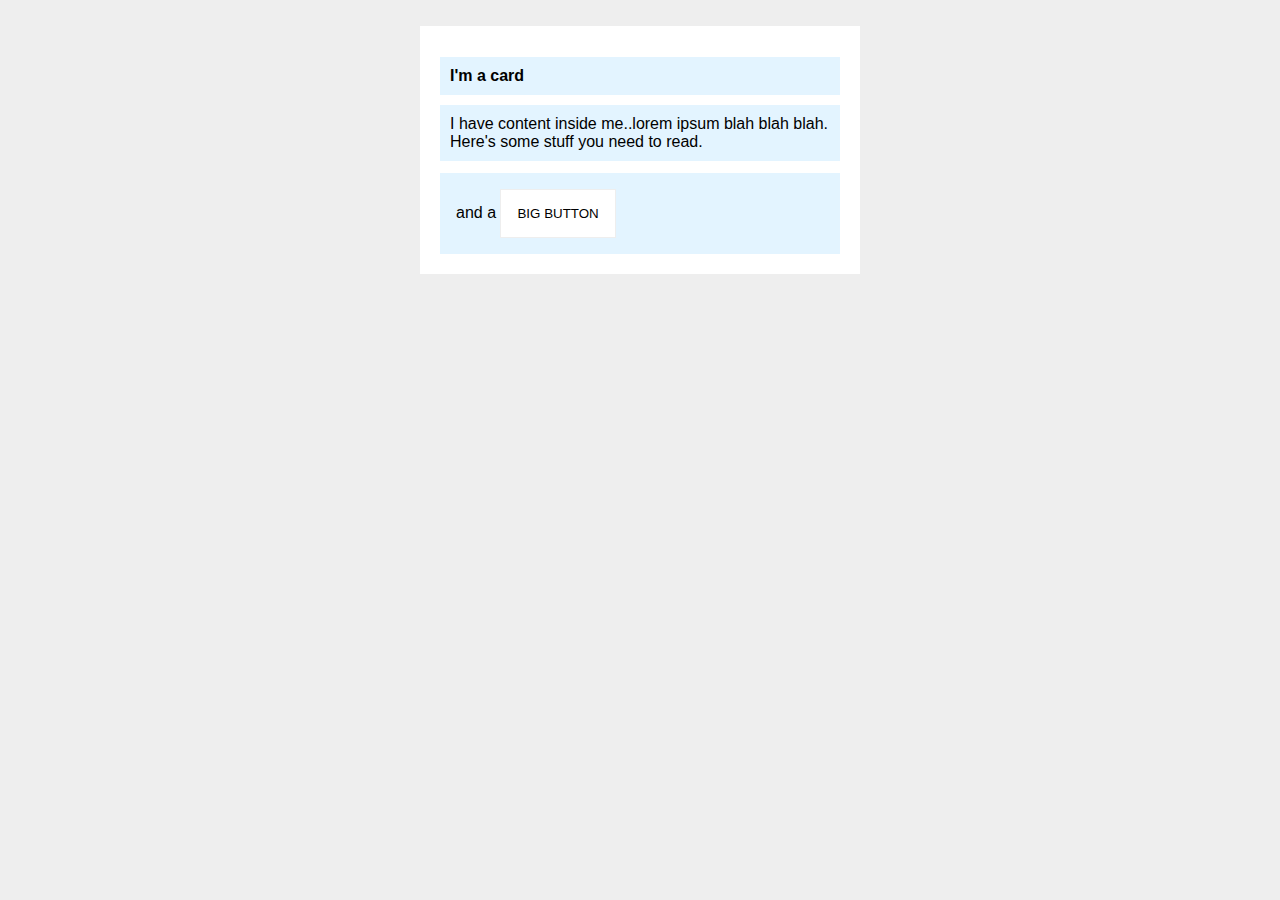
<file: foundations/block-and-inline/02-margin-and-padding-2/index.html>
<!doctype html>
<html lang="en">
  <head>
    <meta charset="UTF-8" />
    <meta http-equiv="X-UA-Compatible" content="IE=edge" />
    <meta name="viewport" content="width=device-width, initial-scale=1.0" />
    <title>Margin and Padding exercise 2</title>
    <link rel="stylesheet" href="style.css" />
  </head>
  <body>
    <div class="card">
      <h1 class="title">I'm a card</h1>
      <div class="content">
        I have content inside me..lorem ipsum blah blah blah. Here's some stuff
        you need to read.
      </div>
      <div class="button-container">and a <button>BIG BUTTON</button></div>
    </div>
  </body>
</html>
</file>
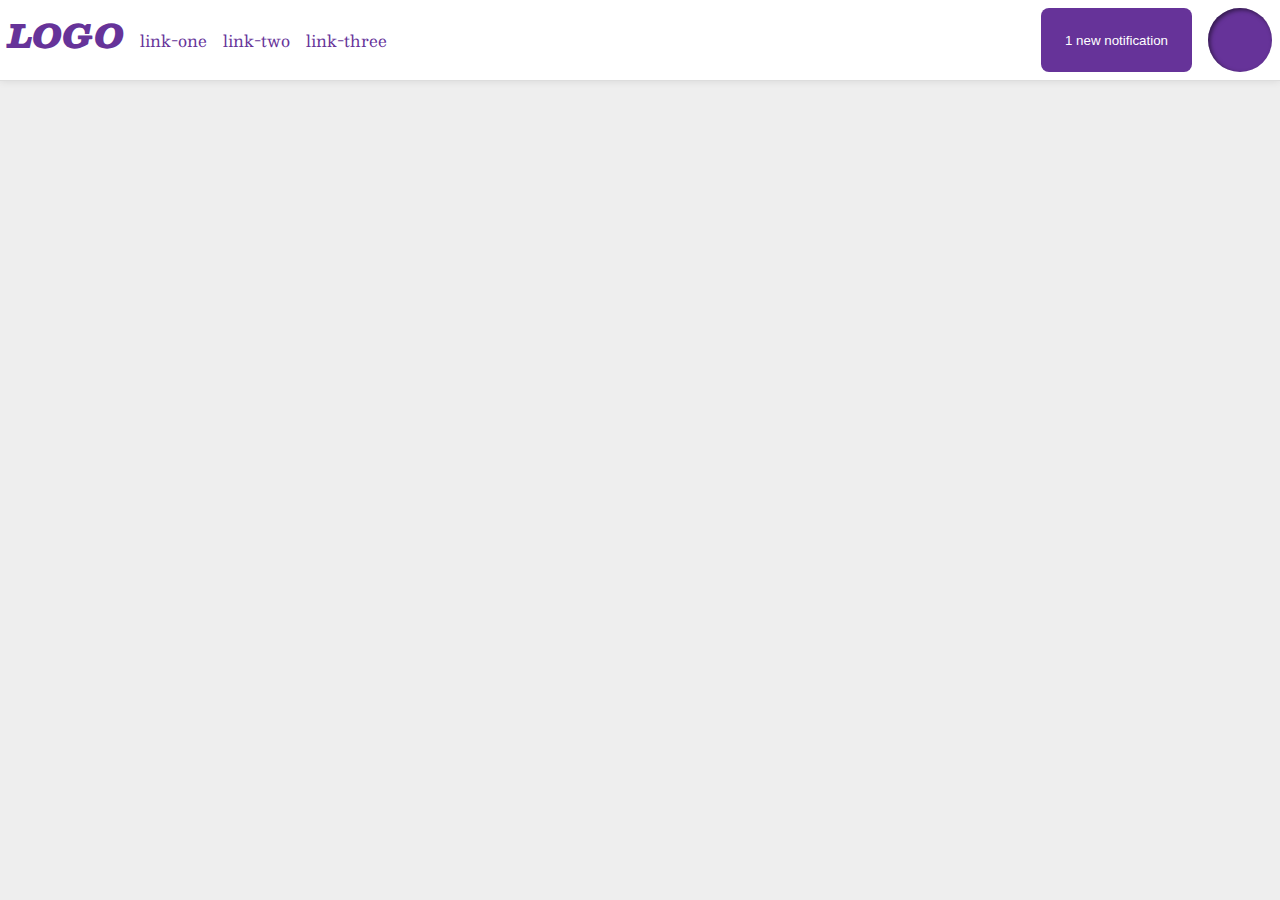
<file: foundations/flex/03-flex-header-2/index.html>
<!DOCTYPE html>
<html lang="en">
  <head>
    <meta charset="UTF-8">
    <meta http-equiv="X-UA-Compatible" content="IE=edge">
    <meta name="viewport" content="width=device-width, initial-scale=1.0">
    <title>Flex Header 2</title>
    <link rel="stylesheet" href="style.css">
  </head>
  <body>
    <div class="header">
      <div class="left">
      <div class="logo">
        LOGO
      </div>
      <ul class="links">
        <li><a href="https://google.com">link-one</a></li>
        <li><a href="https://google.com">link-two</a></li>
        <li><a href="https://google.com">link-three</a></li>
      </ul>
    </div>
    <div class="right">
      <button class="notifications">
        1 new notification
      </button>
      <div class="profile-image"></div>
    </div>
    
    </div>
  </body>
</html>
</file>
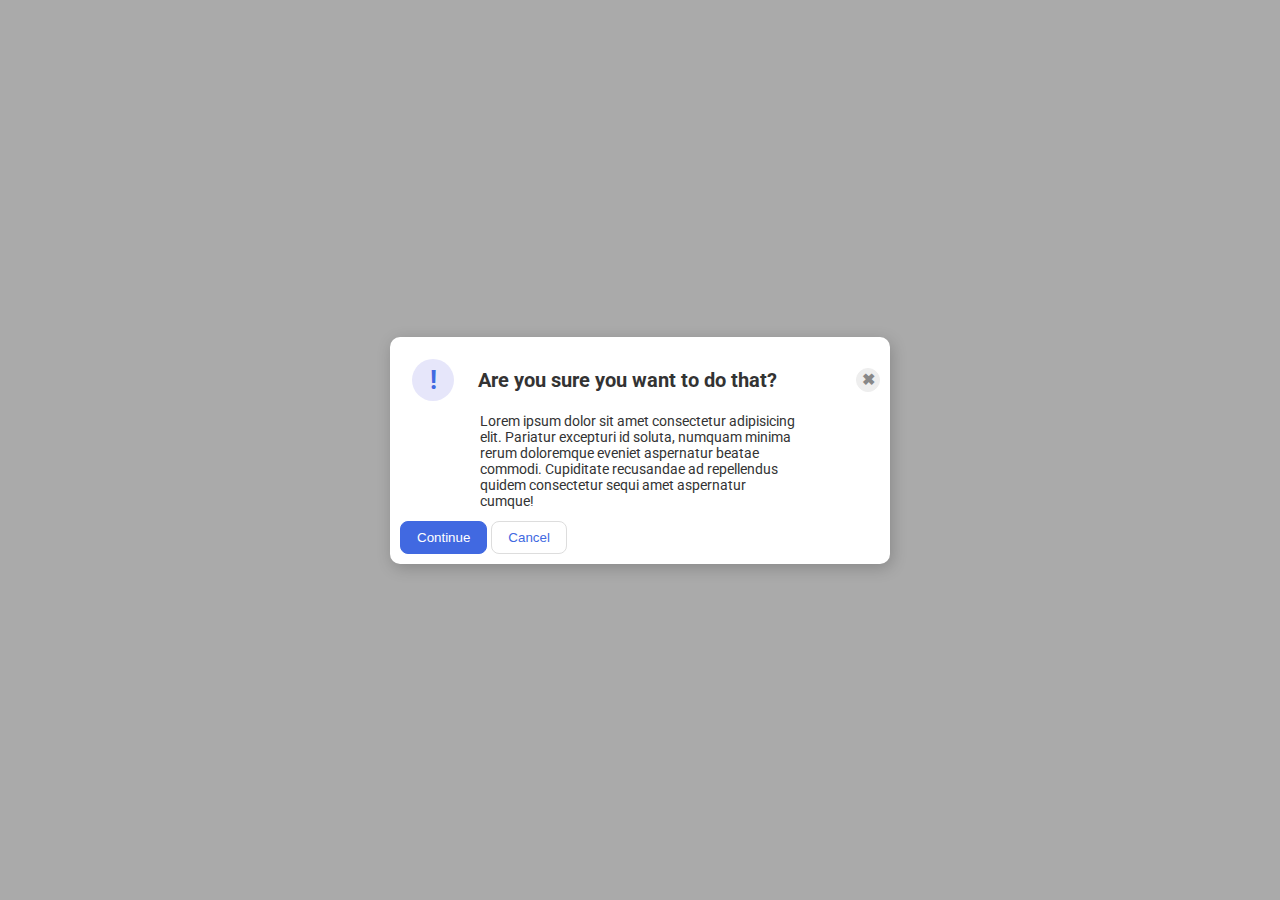
<file: foundations/flex/05-flex-modal/index.html>
<!DOCTYPE html>
<html lang="en">
  <head>
    <meta charset="UTF-8">
    <meta http-equiv="X-UA-Compatible" content="IE=edge">
    <meta name="viewport" content="width=device-width, initial-scale=1.0">
    <link rel="stylesheet" href="style.css">
    <title>Modal</title>
  </head>
  <body>
    <div class="modal">
      <div class="top-container">
      <div class="icon">!</div>
      <div class="header">Are you sure you want to do that?</div>
      <button class="close-button">✖</button>
    </div>
    <div class="text-container">
      <div class="text">Lorem ipsum dolor sit amet consectetur adipisicing elit. Pariatur excepturi id soluta, numquam minima rerum doloremque eveniet aspernatur beatae commodi. Cupiditate recusandae ad repellendus quidem consectetur sequi amet aspernatur cumque!</div>
  </div>
      <div class="buttons">
      <button class="continue">Continue</button>
      <button class="cancel">Cancel</button>
    </div>
    </div>
  </body>
</html>
</file>
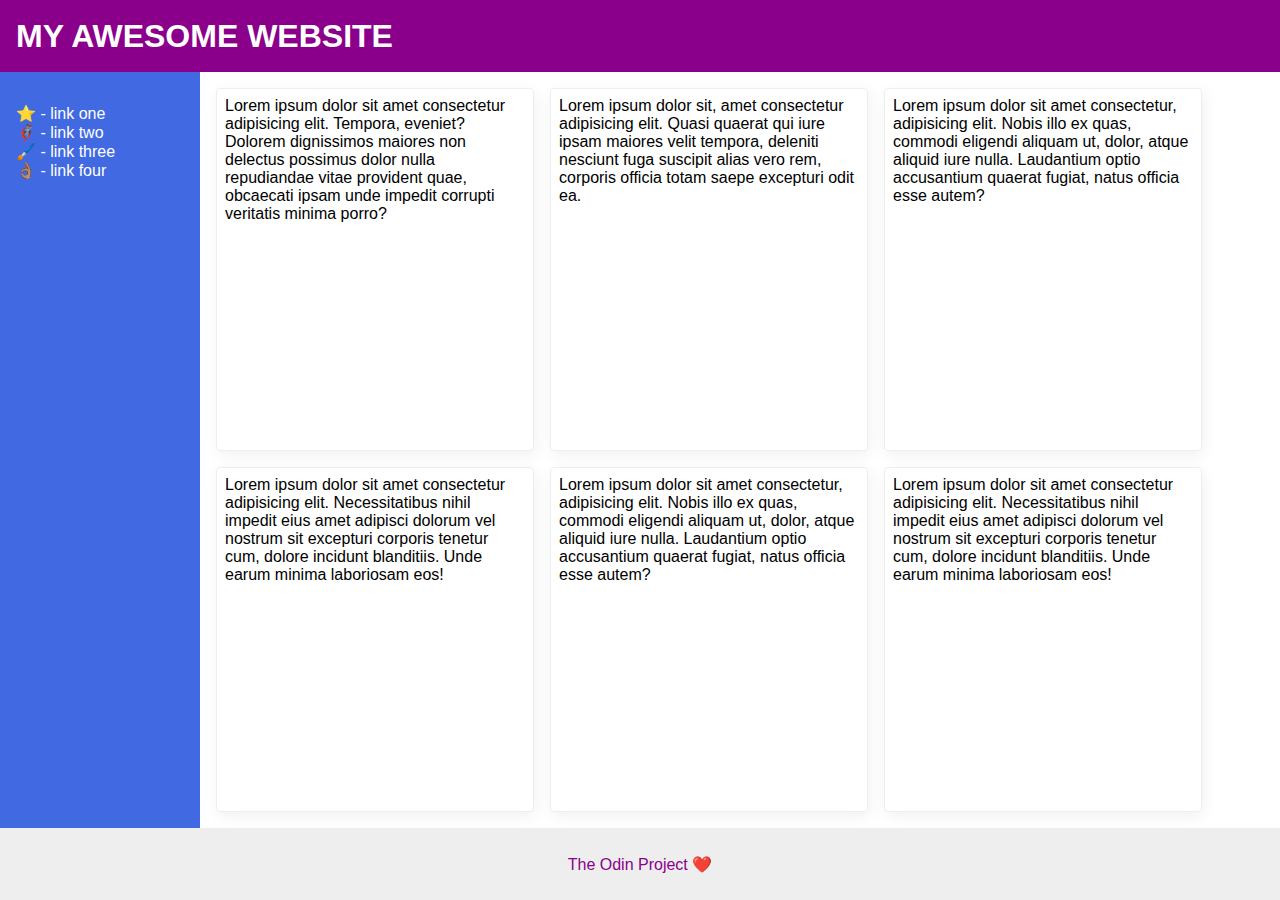
<file: foundations/flex/07-flex-layout-2/index.html>
<!DOCTYPE html>
<html lang="en">
  <head>
    <meta charset="UTF-8">
    <meta http-equiv="X-UA-Compatible" content="IE=edge">
    <meta name="viewport" content="width=device-width, initial-scale=1.0">
    <title>The Holy Grail</title>
    <link rel="stylesheet" href="style.css">
  </head>
  <body class="Container">
    <div class="header">
      MY AWESOME WEBSITE
    </div>
    <div class="main-content">
    <div class="sidebar">
      <ul>
        <li><a href="#">⭐ - link one</a></li>
        <li><a href="#">🦸🏽‍♂️ - link two</a></li>
        <li><a href="#">🖌️ - link three</a></li>
        <li><a href="#">👌🏽 - link four</a></li>
      </ul>
    </div>
<div class="Cards-container">
    <div class="card">Lorem ipsum dolor sit amet consectetur adipisicing elit. Tempora, eveniet? Dolorem dignissimos maiores non delectus possimus dolor nulla repudiandae vitae provident quae, obcaecati ipsam unde impedit corrupti veritatis minima porro?</div>
    <div class="card">Lorem ipsum dolor sit, amet consectetur adipisicing elit. Quasi quaerat qui iure ipsam maiores velit tempora, deleniti nesciunt fuga suscipit alias vero rem, corporis officia totam saepe excepturi odit ea.</div>
    <div class="card">Lorem ipsum dolor sit amet consectetur, adipisicing elit. Nobis illo ex quas, commodi eligendi aliquam ut, dolor, atque aliquid iure nulla. Laudantium optio accusantium quaerat fugiat, natus officia esse autem?</div>
    <div class="card">Lorem ipsum dolor sit amet consectetur adipisicing elit. Necessitatibus nihil impedit eius amet adipisci dolorum vel nostrum sit excepturi corporis tenetur cum, dolore incidunt blanditiis. Unde earum minima laboriosam eos!</div>
    <div class="card">Lorem ipsum dolor sit amet consectetur, adipisicing elit. Nobis illo ex quas, commodi eligendi aliquam ut, dolor, atque aliquid iure nulla. Laudantium optio accusantium quaerat fugiat, natus officia esse autem?</div>
    <div class="card">Lorem ipsum dolor sit amet consectetur adipisicing elit. Necessitatibus nihil impedit eius amet adipisci dolorum vel nostrum sit excepturi corporis tenetur cum, dolore incidunt blanditiis. Unde earum minima laboriosam eos!</div>
    </div>
  </div>
    <div class="footer">
      The Odin Project ❤️
    </div>
  </body>
</html>
</file>
<file: foundations/block-and-inline/02-margin-and-padding-2/style.css>
body {
  background: #eee;
  font-family: sans-serif;
}

.card {
  width: 400px;
  background: #fff;
  margin: 26px auto;
  padding: 20px;
}

.title {
  background: #e3f4ff;
  font-size: 16px;
  padding: 10px;
}

.content {
  background: #e3f4ff;
  padding: 10px;
  margin-bottom: 12px;
}

.button-container {
  background: #e3f4ff;
  padding: 16px;
  
}

.button-container .button { padding-top: 20px; }

button {
  background: white;
  border: 1px solid #eee;
  padding: 16px;
}
</file>
<file: foundations/flex/03-flex-header-2/style.css>
/* this is some magical font-importing.  
you'll learn about it later. */
@import url("https://fonts.googleapis.com/css2?family=Besley:ital,wght@0,400;1,900&display=swap");

body {
  margin: 0;
  background: #eee;
  font-family: Besley, serif;
}

.header {
  background: white;
  border-bottom: 1px solid #ddd;
  justify-content: space-between;
  padding: 8px;
  box-shadow: 0 0 8px rgba(0, 0, 0, 0.1);
  display: flex;
}

.profile-image {
  background: rebeccapurple;
  box-shadow: inset 2px 2px 4px rgba(0, 0, 0, 0.5);
  border-radius: 50%;
  align-items: center;
  width: 48px;
  height: 48px;
  display: flex;
  justify-content: space-between;
  padding: 8px;
}

.links {
  display: flex;
  gap: 16px;
  align-items: center;
}

.left,
.right {
  display: flex;
  gap: 16px;
}

.logo {
  color: rebeccapurple;
  font-size: 32px;
  font-weight: 900;
  font-style: italic;
}

button {
  border: none;
  border-radius: 8px;
  background: rebeccapurple;
  color: white;
  padding: 8px 24px;
}

a {
  /* this removes the line under our links */
  text-decoration: none;
  color: rebeccapurple;
}

ul {
  list-style-type: none;
  display: flex;
  margin: 0;
  padding: 0;
  gap: 16px;
}
</file>
<file: foundations/flex/05-flex-modal/style.css>
@import url('https://fonts.googleapis.com/css2?family=Roboto:wght@400;700&display=swap');

html, body {
  height: 100%;
}
*{
  margin: 0;
  padding: 0;
}
body {
  font-family: Roboto, sans-serif;
  margin: 0;
  background: #aaa;
  color: #333;
  /* I'll give you this one for free lol */
  display: flex;
  align-items: center;
  justify-content: center;
}

.modal {
  background: white;
  width: 480px;
  border-radius: 10px;
  box-shadow: 2px 4px 16px rgba(0,0,0,.2);
  padding: 10px;
  display: flex;
  flex-direction: column;
}

.top-container{
  display: flex;
  align-items: center;
  gap: 12px;

}

.text-container {
  width: 400px;
  display: flex;
  flex-direction: column;
  align-items: flex-end;
  justify-content: end;
  gap: 4px;
  flex: 1;
  margin-bottom: 12px;
}

.text {
  font-size: 14px;
  text-align: left;
  margin-left: 80px;
}

.icon {
  color: royalblue;
  font-size: 26px;
  font-weight: 700;
  background: lavender;
  width: 42px;
  height: 42px;
  border-radius: 50%;
  display: flex;
  align-items: center;
  justify-content: center;
  margin: 12px;
}

.header{
  font-size: 20px;
  font-weight: bold;
}

.close-button {
  background: #eee;
  border-radius: 50%;
  color: #888;
  font-weight: bolder;
  font-size: 16px;
  height: 24px;
  width: 24px;
  display: flex;
  align-items: center;
  margin-left: auto;
  justify-content: center;
  border: 1px solid #eee;
  padding: 0;
}

button {
  cursor: pointer;
  padding: 8px 16px;
  border-radius: 8px;
}

button.continue {
  background: royalblue;
  border: 1px solid royalblue;
  color: white;
}

button.cancel {
  background: white;
  border: 1px solid #ddd;
  color: royalblue;
}
</file>
<file: foundations/flex/07-flex-layout-2/style.css>
body {
  font-family: -apple-system, BlinkMacSystemFont, 'Segoe UI', Roboto, Oxygen, Ubuntu, Cantarell, 'Open Sans', 'Helvetica Neue', sans-serif;
  margin: 0;
  min-height: 100vh;
  display: flex;
  flex-direction: column;
}

.header {
  height: 72px;
  background: darkmagenta;
  color: white;
  display: flex;
  padding-left: 16px;
  align-items: center;
  font-weight: 900;
  font-size: 32px;
}

.main-content{
  display: flex;
  flex: 1 0 auto;
}

.footer {
  height: 72px;
  background: #eee;
  color: darkmagenta;
  display: flex;
  justify-content: center;
  align-items: center;
  padding: 0 16px;
}

.sidebar {
  width: 300px;
  background: royalblue;
  box-sizing: border-box;
  padding: 16px;
  flex: 0 0 200px;
}

ul{
  list-style-type: none;
  padding: 0;
}

  a{
  text-decoration: none;
  list-style-type: none;
  color: white;
}

.Cards-container{
  display: flex;
  gap: 16px;
  padding: 16px;
  flex-wrap: wrap;
}

.card {
  border: 1px solid #eee;
  box-shadow: 2px 4px 16px rgba(0,0,0,.06);
  border-radius: 4px;
  padding: 8px;
  width: 300px;
}
</file>
